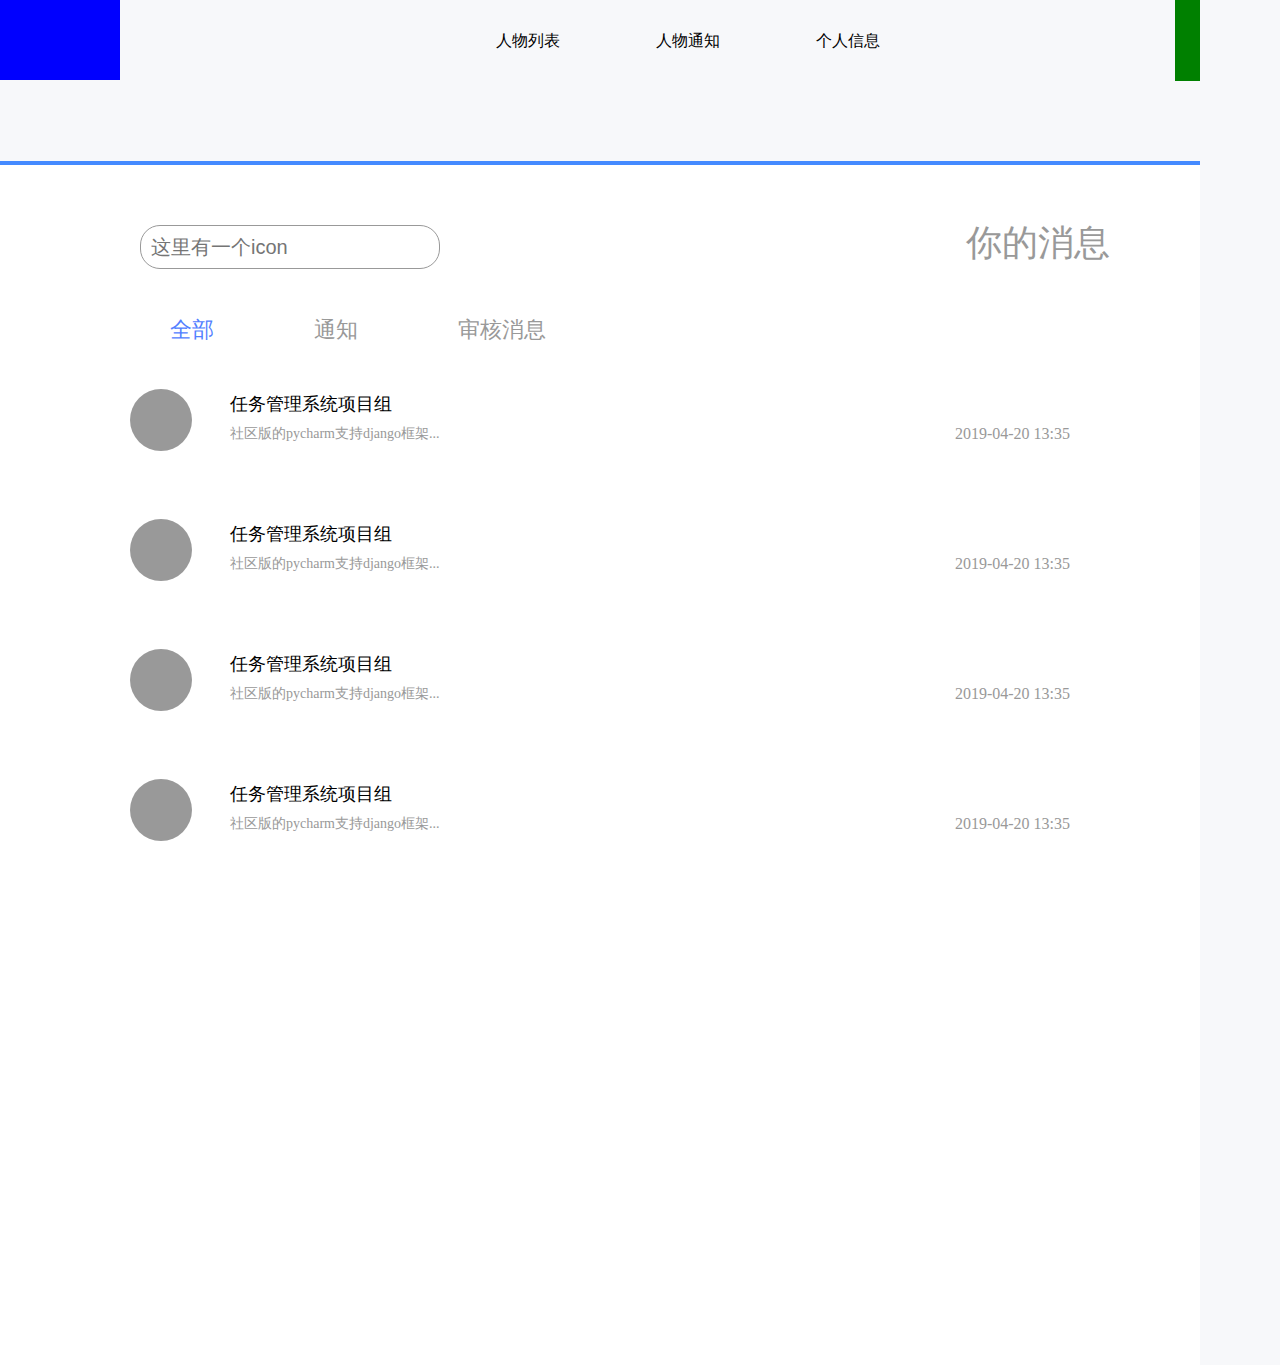
<file: templates/index.html>
<!DOCTYPE html>
<html>
<head>
	<meta charset="utf-8">
	<meta http-equiv="X-UA-Compatible" content="IE=edge">
	<title></title>
	<link rel="stylesheet" href="../static/css/index.css">
	<link rel="stylesheet" href="../static/css/reset.css">
</head>
<body>
	<div class="main">
		<div class="header body_container">
			<div class="logo"></div>
			<ul>
				<li>人物列表</li>
				<li>人物通知</li>
				<li>个人信息</li>
			</ul>
			<div class="more"></div>
		</div>

		<div class="info body_container">
			<div class="info_header">
				<input type="text" placeholder="这里有一个icon">
				<div class="your_message">你的消息</div>
			</div>
			<div class="juti">
				<ul>
					<a href=""><li class="huandiao">全部</li></a>
					<a href=""><li>通知</li></a>
					<a href=""><li>审核消息</li></a>
				</ul>
			</div>
			<div class="juti2">
				<div class="xiangqing">
					<div class="touxiang"></div>
					<div class="title">任务管理系统项目组</div>
					<div class="time">2019-04-20 13:35</div>
					<div class="jutia">社区版的pycharm支持django框架...</div>
				</div>
			</div>
			<div class="juti2">
				<div class="xiangqing">
					<div class="touxiang"></div>
					<div class="title">任务管理系统项目组</div>
					<div class="time">2019-04-20 13:35</div>
					<div class="jutia">社区版的pycharm支持django框架...</div>
				</div>
			</div>
			<div class="juti2">
				<div class="xiangqing">
					<div class="touxiang"></div>
					<div class="title">任务管理系统项目组</div>
					<div class="time">2019-04-20 13:35</div>
					<div class="jutia">社区版的pycharm支持django框架...</div>
				</div>
			</div>
			<div class="juti2">
				<div class="xiangqing">
					<div class="touxiang"></div>
					<div class="title">任务管理系统项目组</div>
					<div class="time">2019-04-20 13:35</div>
					<div class="jutia">社区版的pycharm支持django框架...</div>
				</div>
			</div>
		</div>
	</div>
</body>
</html>
</file>
<file: static/css/index.css>
body {
	width: 1000px;
	background: #f7f8fa;
}

.body_container {
	width: 1200px;
	margin: 0 auto
}

.header {
	/*width: 100%;*/
	height: 81px;
	/*background: red;*/
	line-height: 81px;
}

.logo {
	width: 120px;
	height: 80px;
	background: blue;
	float: left;
}

.header ul {
	margin-left: 400px;
}

.header li {
	float: left;
	margin-left: 96px;
}

.more {
	width: 25px;
	height: 81px;
	background: green;
	float: right;
}



.info {
	width: 1200px;
	border-top: 4px solid #448aff;
	margin-top: 80px;
	background: #fff;
	min-height: 1200px;
}

.info input {
	width: 286px;
	height: 40px;
	border-radius: 20px;
	margin-left: 140px;
	font-size: 20px;
	line-height: 40px;
	outline: none;
	padding-left: 10px;
	float: left;
	border: 1px solid #999
}
.info_header {
	margin-top: 60px
}

.your_message {
	font-size: 36px;
	color: #999;
	float: right;
	margin-right: 90px;
}




.juti {
	clear: both;
	margin-top: 50px;
}

.juti ul {
	padding-top: 50px; 
	margin-left: 70px;
}

.juti ul li {
	margin-left: 100px;
	font-size: 22px;
	padding-bottom: 15px;
	float: left;
}

.juti a{
	color: #999
}

.juti a:first-child{
	color: #5280ff;	
}

.juti2 {
	/*margin-top: 55px;*/
	padding-left: 130px;
}

.xiangqing {
	/*height: 125px;*/
	margin-top: 70px;
	line-height: 30px;
}

.touxiang {
	width: 62px;
	height: 62px;
	border-radius: 50%;
	background: #999;
	float: left;
}

.title {
	/*clear: both;*/
	font-size: 18px;
	margin-left: 100px;
	/*float: lef[t;*/
}

.jutia {
	/*float: left;*/
	/*clear: both;*/
	font-size: 14px;
	color: #999;
	margin-left: 100px;
}

.time {
	float: right;
	margin-right: 130px;
	color: #999
}
</file>
